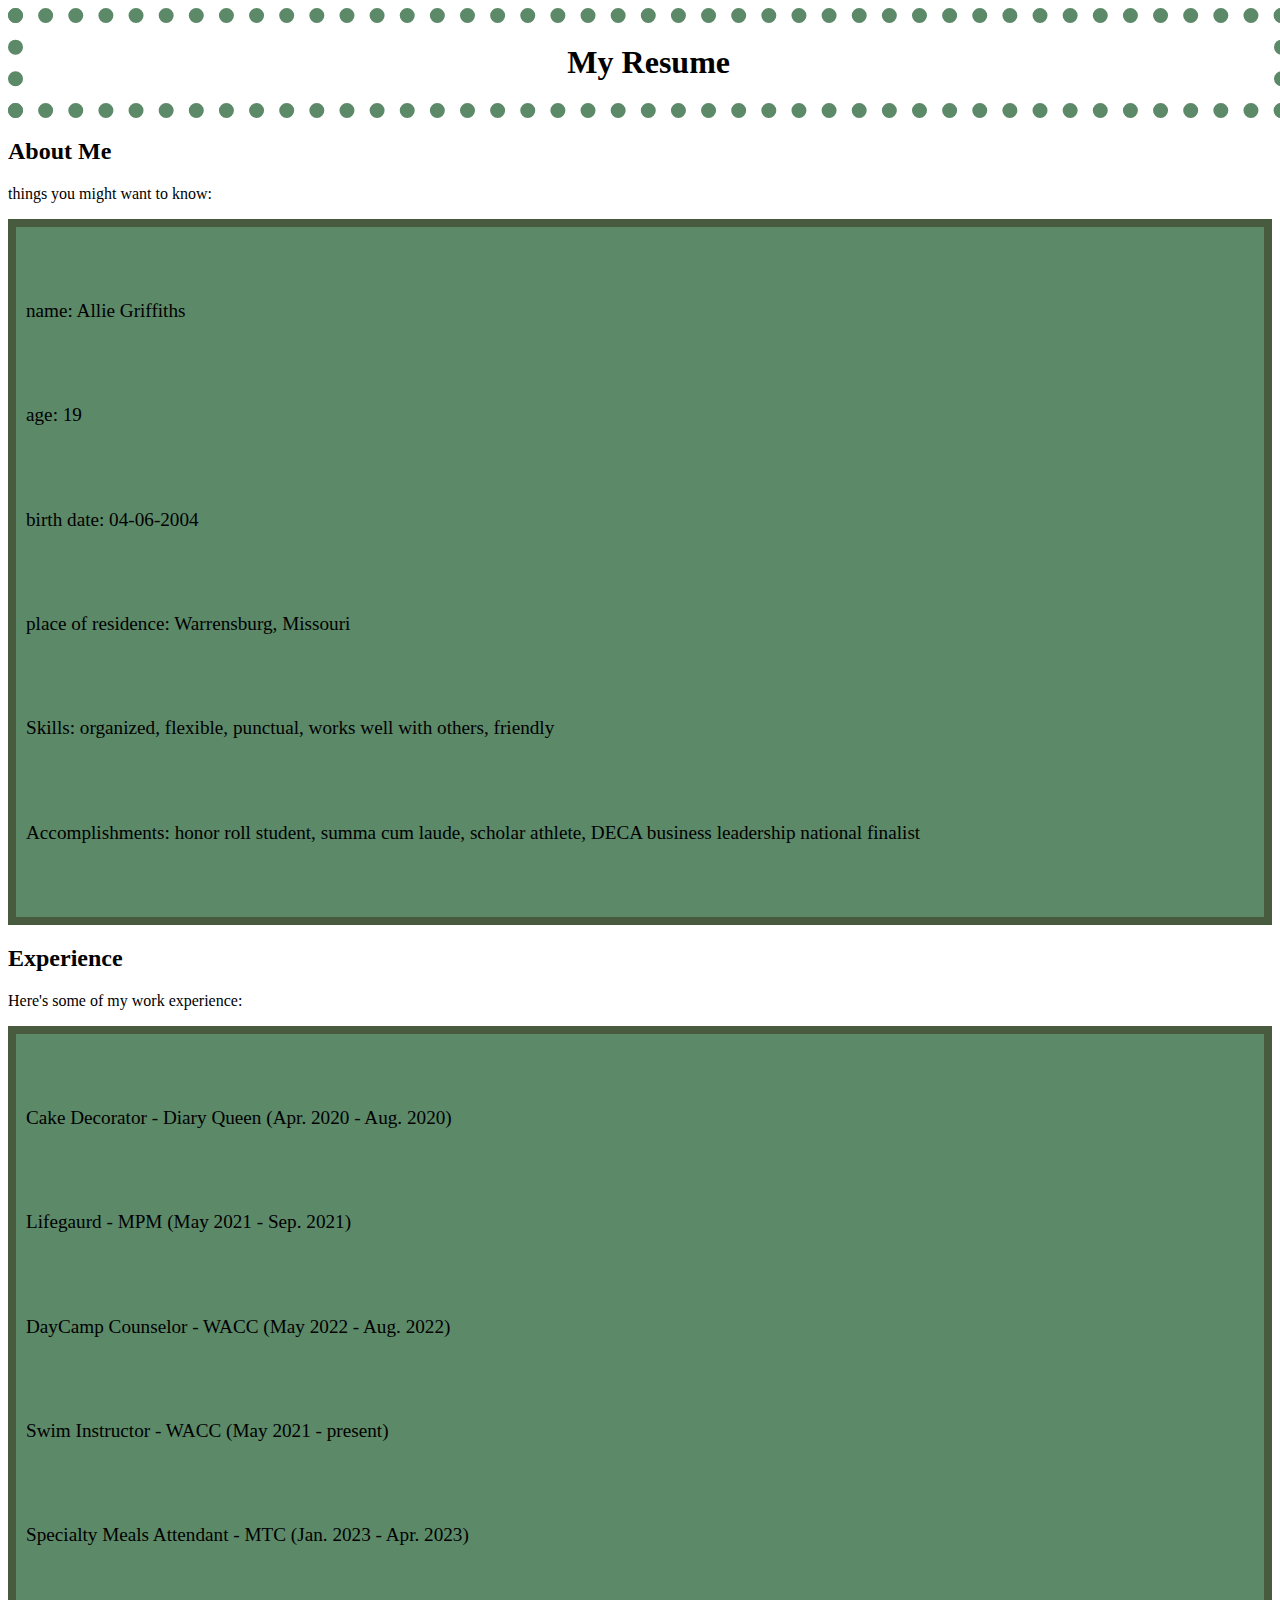
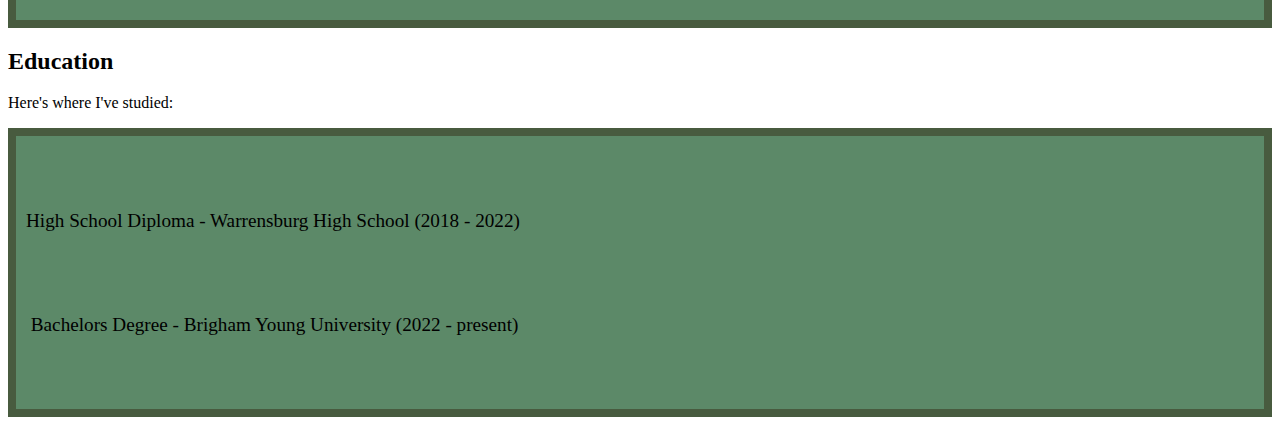
<file: HTML/resume.html>
<!DOCTYPE html>
<html>
<head>
	<title>Resume</title>
	<style>
		code {
			font-family: 'Times New Roman', Times, serif;
			font-size: 1.2em;
			background-color: #5c8968;
			padding: 10px;
			border: 8px solid #485b3f;
			display: block;
			overflow-x: auto;
			white-space: pre-wrap;
		}
	</style>
</head>
<body>
    <div style="text-align: center; width: 99%; border: #5c8968 dotted 15px;">
        <h1>My Resume</h1>
      </div>
	
	
	<h2>About Me</h2>
	<p>things you might want to know:</p>
	<code>
        <p>name: Allie Griffiths</p>
		<p>age: 19</p>
		<p>birth date: 04-06-2004</p>
		<p>place of residence: Warrensburg, Missouri</p>
		<p>Skills: organized, flexible, punctual, works well with others, friendly</p>
		<p>Accomplishments: honor roll student, summa cum laude, scholar athlete, DECA business leadership national finalist</p>
	</code>
	
	<h2>Experience</h2>
	<p>Here's some of my work experience:</p>
	<code>
		<p>Cake Decorator - Diary Queen (Apr. 2020 - Aug. 2020)</p>
		<p>Lifegaurd - MPM (May 2021 - Sep. 2021)</p>
		<p>DayCamp Counselor - WACC (May 2022 - Aug. 2022)</p>
        <p>Swim Instructor - WACC (May 2021 - present)</p>
        <p>Specialty Meals Attendant - MTC (Jan. 2023 - Apr. 2023)</p>
	</code>

	<h2>Education</h2>
	<p>Here's where I've studied:</p>
	<code>
		<p>High School Diploma - Warrensburg High School (2018 - 2022)</p>
		<p> Bachelors Degree - Brigham Young University (2022 - present)</p>
	</code>
</body>
</html>
</file>
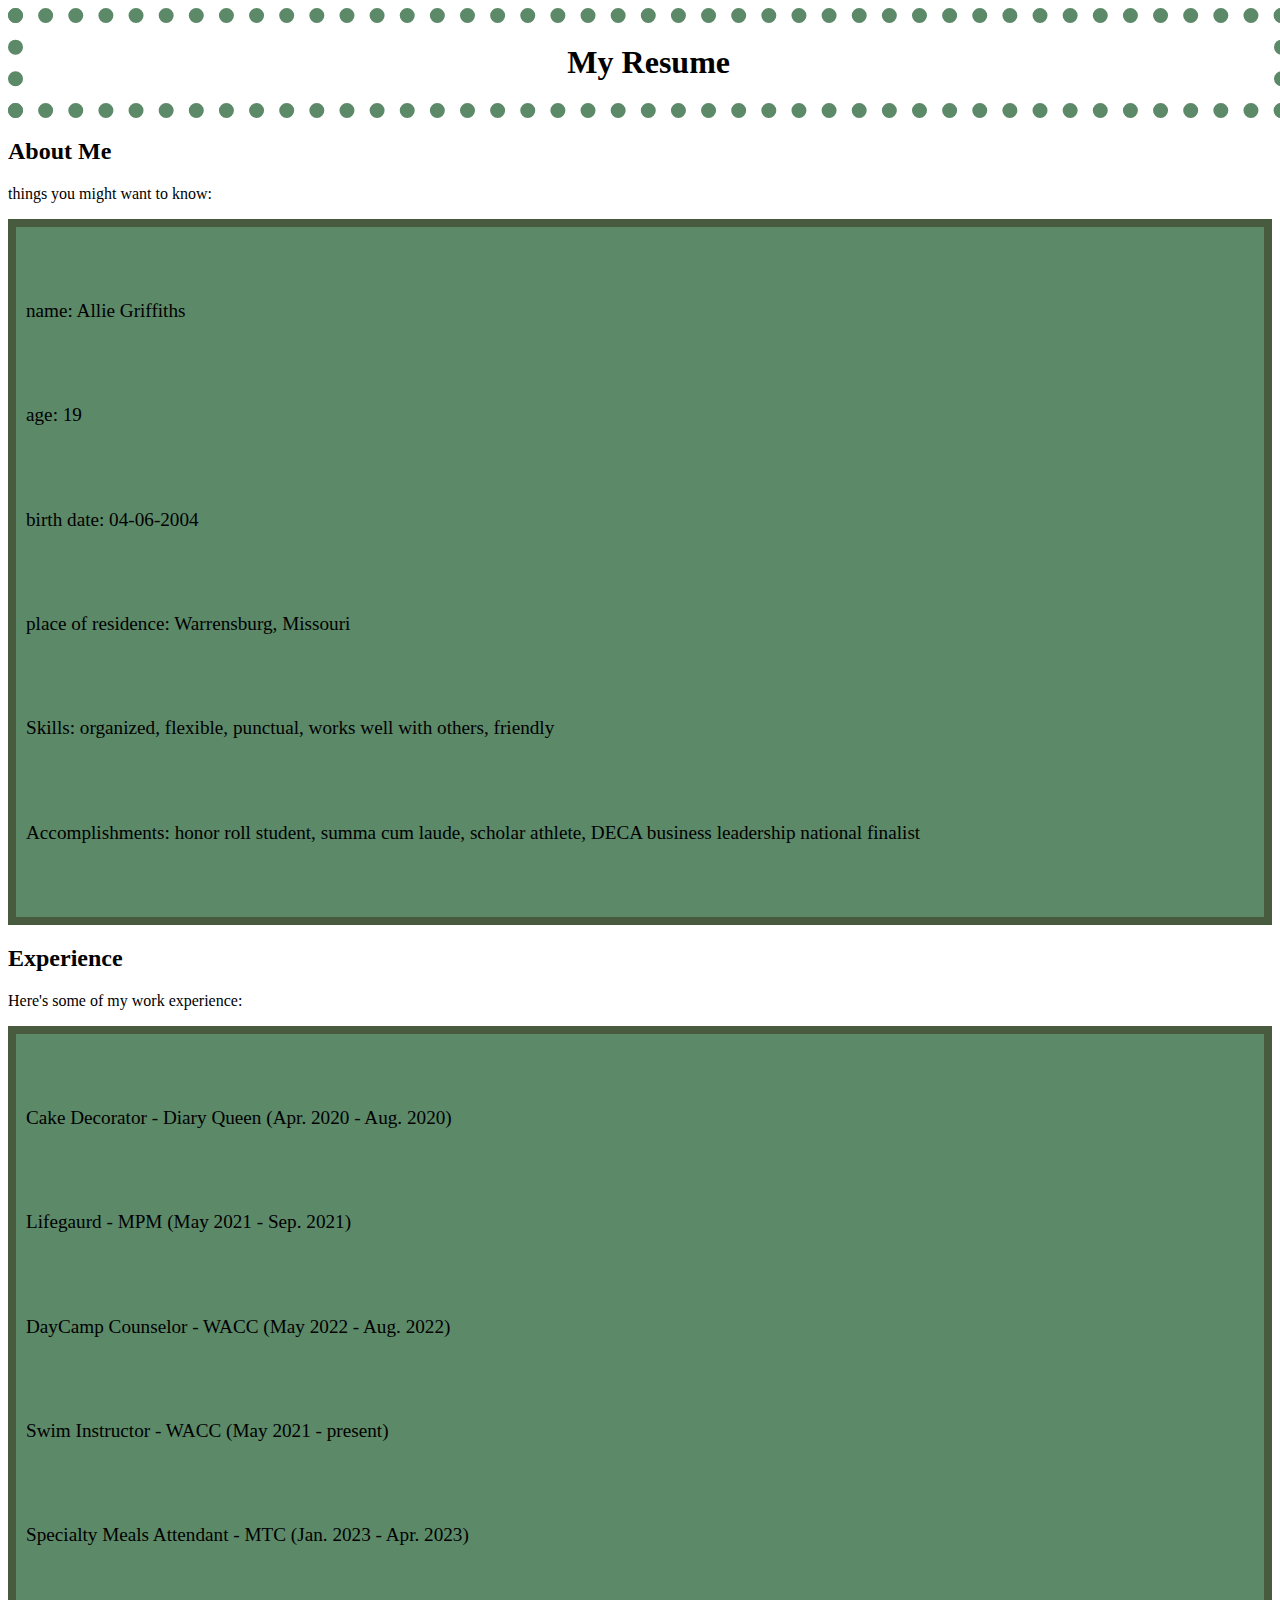
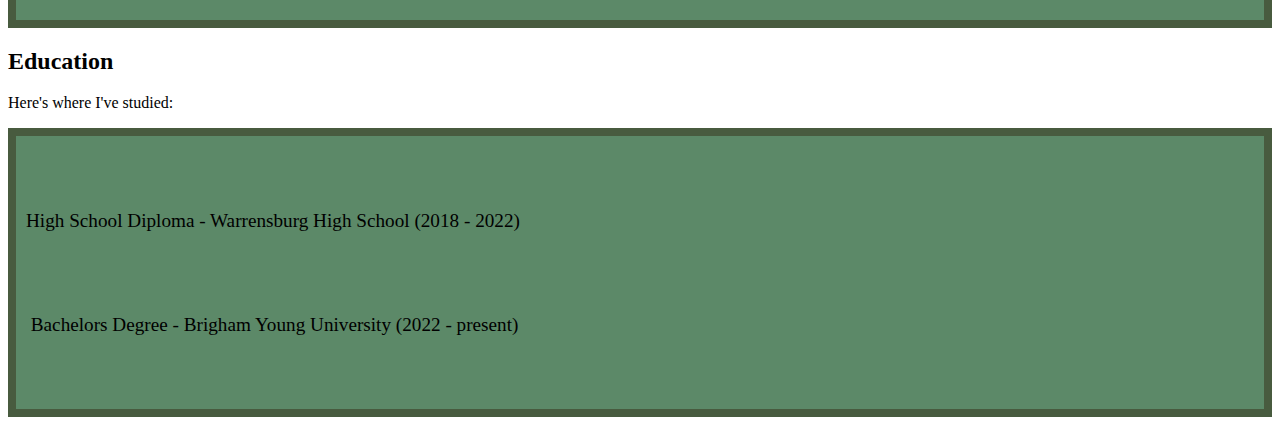
<file: startbootstrap-freelancer-gh-pages/html/resume.html>
<!DOCTYPE html>
<html>
<head>
	<title>Resume</title>
	<style>
		code {
			font-family: 'Times New Roman', Times, serif;
			font-size: 1.2em;
			background-color: #5c8968;
			padding: 10px;
			border: 8px solid #485b3f;
			display: block;
			overflow-x: auto;
			white-space: pre-wrap;
		}
	</style>
</head>
<body>
    <div style="text-align: center; width: 99%; border: #5c8968 dotted 15px;">
        <h1>My Resume</h1>
      </div>
	
	
	<h2>About Me</h2>
	<p>things you might want to know:</p>
	<code>
        <p>name: Allie Griffiths</p>
		<p>age: 19</p>
		<p>birth date: 04-06-2004</p>
		<p>place of residence: Warrensburg, Missouri</p>
		<p>Skills: organized, flexible, punctual, works well with others, friendly</p>
		<p>Accomplishments: honor roll student, summa cum laude, scholar athlete, DECA business leadership national finalist</p>
	</code>
	
	<h2>Experience</h2>
	<p>Here's some of my work experience:</p>
	<code>
		<p>Cake Decorator - Diary Queen (Apr. 2020 - Aug. 2020)</p>
		<p>Lifegaurd - MPM (May 2021 - Sep. 2021)</p>
		<p>DayCamp Counselor - WACC (May 2022 - Aug. 2022)</p>
        <p>Swim Instructor - WACC (May 2021 - present)</p>
        <p>Specialty Meals Attendant - MTC (Jan. 2023 - Apr. 2023)</p>
	</code>

	<h2>Education</h2>
	<p>Here's where I've studied:</p>
	<code>
		<p>High School Diploma - Warrensburg High School (2018 - 2022)</p>
		<p> Bachelors Degree - Brigham Young University (2022 - present)</p>
	</code>
</body>
</html>
</file>
